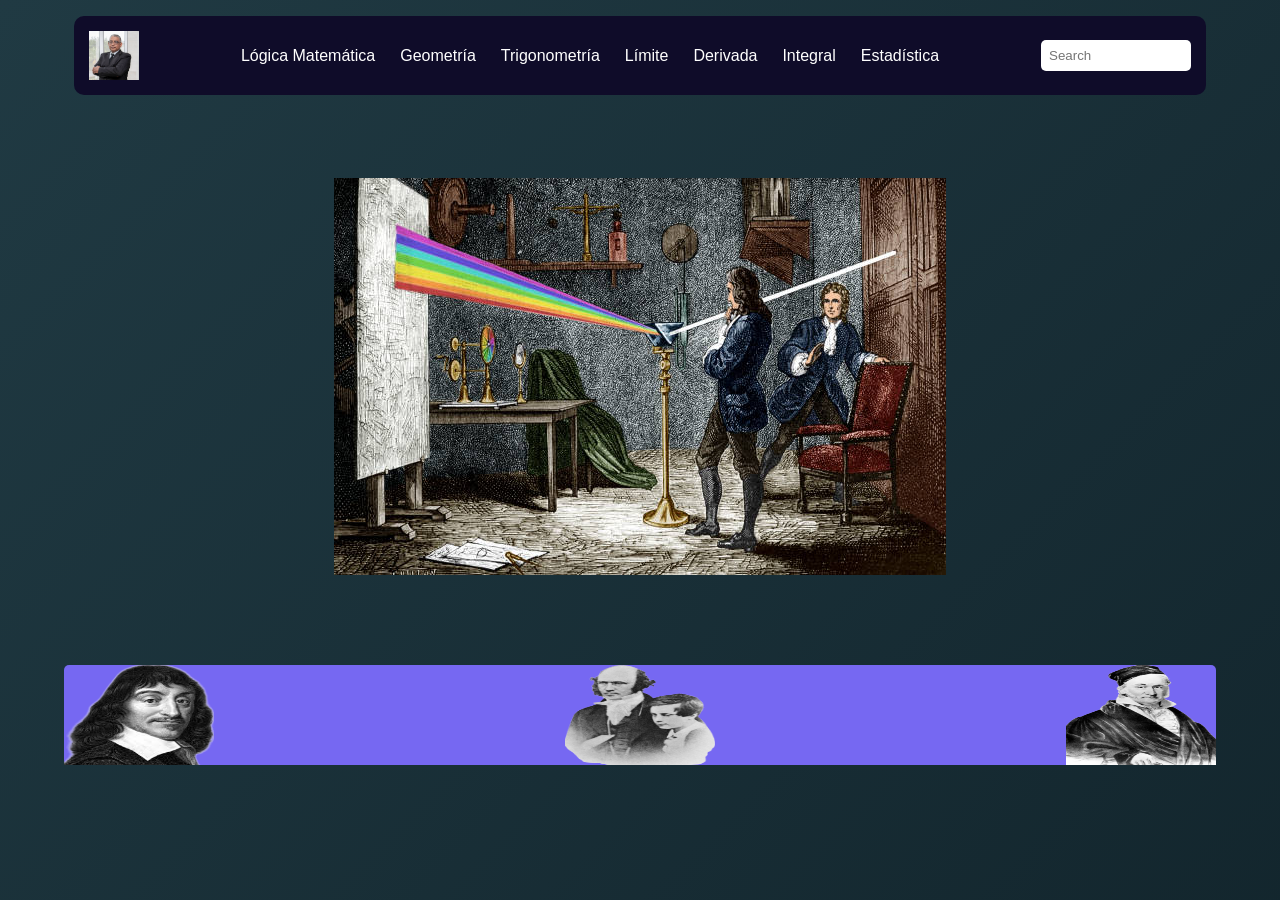
<file: index.html>
<!DOCTYPE html>
<html lang="en">
<head>
    <meta charset="UTF-8">
    <meta name="viewport" content="width=device-width, initial-scale=1.0">
    <title>Inicio</title>
    <link rel="stylesheet" href="css/estilos.css">
    <link rel="stylesheet" href="https://cdnjs.cloudflare.com/ajax/libs/font-awesome/6.7.2/css/all.min.css">
</head>
<body>
    <div class="container">
        <nav class="nav-main">
            <img src="imagen/imagen.png" alt="imagen" class="nav-imagen" />
            <ul class="nav-menu">
                <li><a href="Lógica_Matemática.html">Lógica Matemática</a></li>
                <li><a href="Geometría.html">Geometría</a></li>
                <li><a href="Trigonometría.html">Trigonometría</a></li>
                <li><a href="limite.html">Límite</a></li>
                <li><a href="Derivada.html">Derivada</a></li>
                <li><a href="integral.html">Integral</a></li>
                <li><a href="Estadística.html">Estadística</a></li>
            </ul>
            <div class="nav-right">
                <form class="nav-search">
                    <input type="text" placeholder="Search">
                </form>
                <div class="menu-btn">
                    <i class="fa-solid fa-bars fa-2x"></i>
                </div>
            </div>
        </nav>
    </div>

    <div>
        <img src="imagen/isa.png" alt="Imagen científica" class="responsive-img">
    </div>

<div class="cientifico">
    <img class="alinear" src="imagen/desca.png" alt="">
    <img class="alinear" src="imagen/hamil.png" alt="">
    <img class="alinear" src="imagen/Gauss.png" alt="">
</div>
  
    <script src="js/script.js"></script>
</body>
</html>
</file>
<file: css/estilos.css>
:root {
    --color-white: #ffffff;
    --bg-dark: #0f0c29;
    --bg-dark-alt: rgba(0, 0, 0, 0.8);
}

/* Animación del fondo */
@keyframes backgroundAnimation {
    0% { background-position: 0% 50%; }
    50% { background-position: 100% 50%; }
    100% { background-position: 0% 50%; }
}

* {
    box-sizing: border-box;
    margin: 0;
    padding: 0;
}

body {
    background: linear-gradient(-45deg, #1e3c72, #2a5298, #0f2027, #203a43);
    background-size: 400% 400%;
    animation: backgroundAnimation 10s ease infinite;
    color: var(--color-white);
    font-family: Arial, sans-serif;
}

ul {
    list-style: none;
}

a {
    color: var(--color-white);
    text-decoration: none;
}

.container {
    margin: 16px auto;
    width: 90%;
}

/* NAVBAR */
.nav-main {
    display: flex;
    align-items: center;
    justify-content: space-between;
    padding: 15px;
    background: var(--bg-dark);
    border-radius: 10px;
    margin: 10px;
}

/* LOGO */
.nav-imagen {
    width: 50px;
}

/* MENÚ */
.nav-menu {
    display: flex;
    gap: 15px;
    flex-grow: 1;
    justify-content: center;
}

.nav-menu li {
    padding: 5px;
}

.nav-menu a:hover {
    border-bottom: 2px solid var(--color-white);
}

/* CONTENEDOR DERECHO */
.nav-right {
    display: flex;
    align-items: center;
    gap: 15px;
}

/* SEARCH */
.nav-search input {
    padding: 8px;
    border-radius: 5px;
    border: none;
    width: 150px;
}

/* MENÚ HAMBURGUESA */
.menu-btn {
    display: none;
    cursor: pointer;
    background: var(--bg-dark-alt);
    padding: 8px;
    border-radius: 5px;
}

/* RESPONSIVE */
@media (max-width: 1068px) {
    .nav-main {
        padding: 10px;
    }

    .menu-btn {
        display: block;
    }

    .nav-menu {
        position: fixed;
        left: -250px;
        top: 0;
        width: 250px;
        height: 100vh;
        background: var(--bg-dark-alt);
        flex-direction: column;
        align-items: center;
        padding-top: 60px;
        transition: left 0.4s ease-in-out;
    }

    .nav-menu.show {
        left: 0;
    }

    .nav-right {
        flex-direction: row;
        align-items: center;
        gap: 10px;
    }

    .nav-search input {
        width: 120px;
    }
    
}

.responsive-img {
    max-width: 100%; /* La imagen nunca será más ancha que su contenedor */
    height: auto; /* Mantiene la proporción */
    display: block; /* Evita espacios extra */
    margin: 0 auto; /* Centra la imagen */
    margin-top: 83px;

    
}


@media (max-width: 900px) {

    .alinear{
        margin-bottom: 8px;
    }

    .cientifico{
       flex-direction: column;
        align-items: center;
              
    }
}

.alinear{
    width: 150px;
    height: 100px;
   
}

.cientifico{
    display: flex;
    justify-content: space-between;
    margin: 100px auto;
    width: 90%; 
    background-color:  #7668f2;
    border-radius: 5px; 
    margin-top: 90px;      
}
</file>
